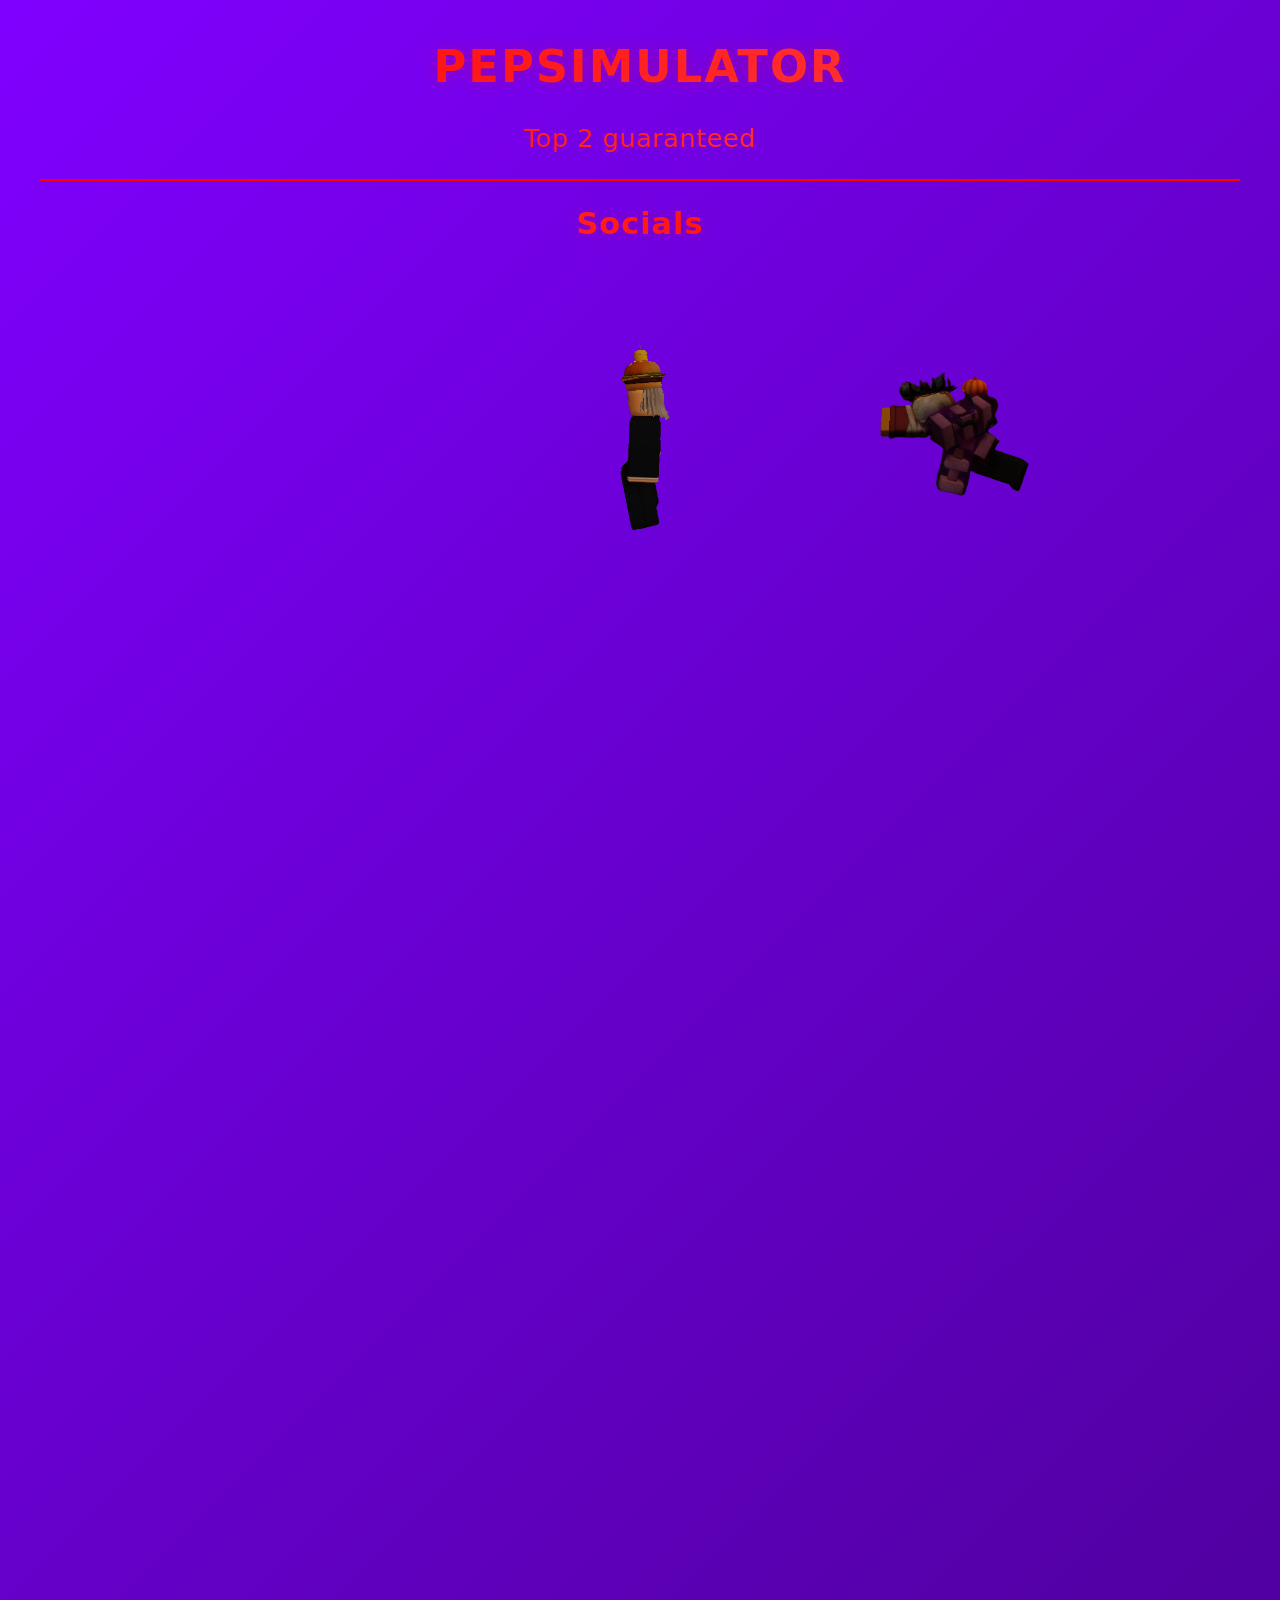
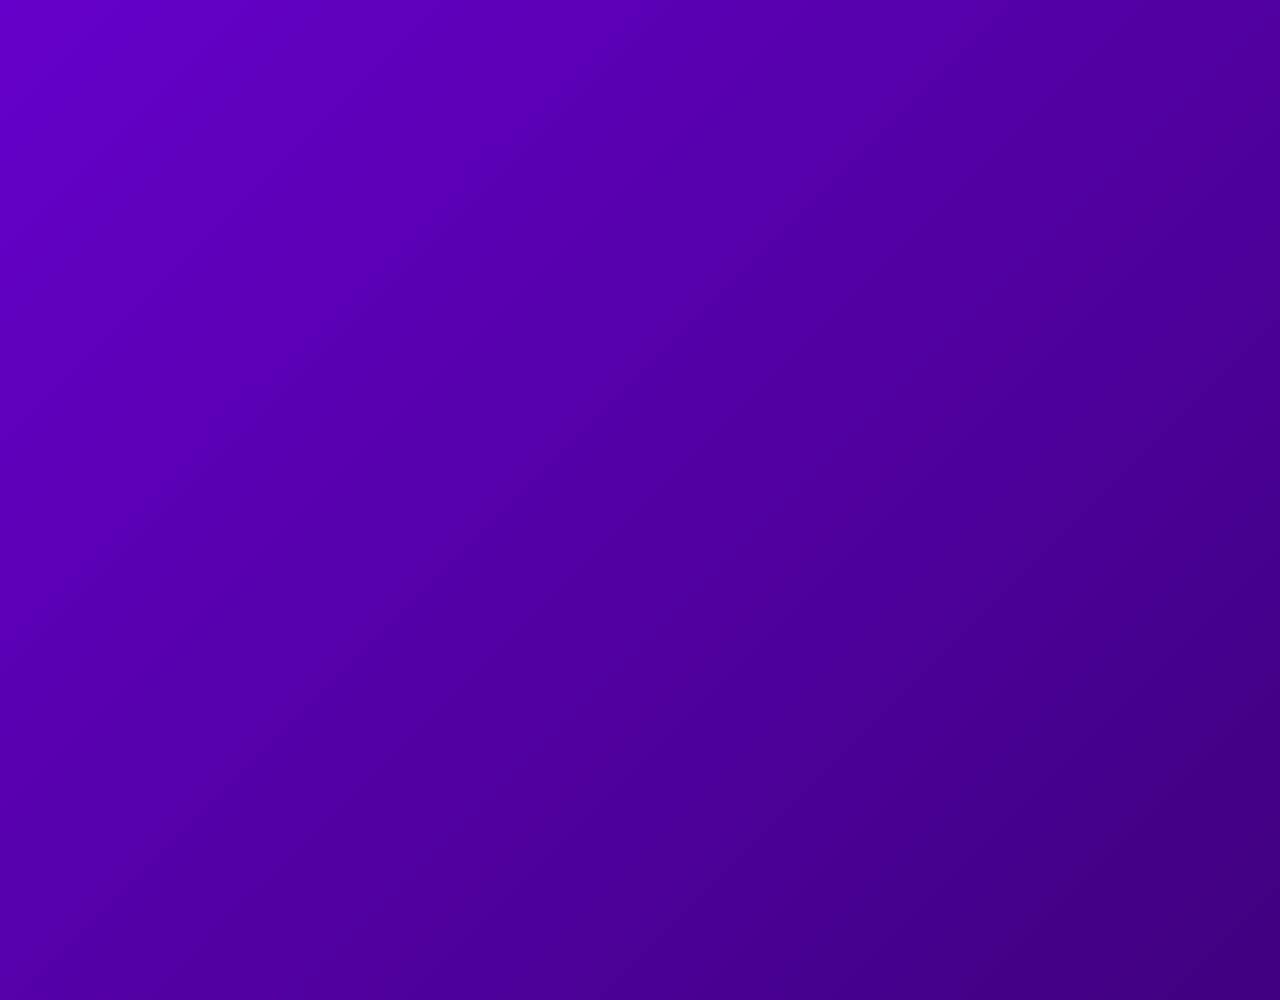
<file: index.html>
<!DOCTYPE html>
<html>
    <head>
        <link rel="stylesheet" href="style.css">
    </head>
    <body>
        <div class="center">
            <h1>PEPSIMULATOR</h1>
            <p>Top 2 guaranteed</p>

            <div class="line"></div>

            <h2>Socials</h2>


            <a href="Socials.html" class="social-btn">
                <img src="Chase.png" alt="Chase" class="chase">
                <img src="Target.png" alt="Target" class="target">
            </a>
            
        </div>

       <div style="height: 2000px;"></div>
      

        
    </body>
</file>
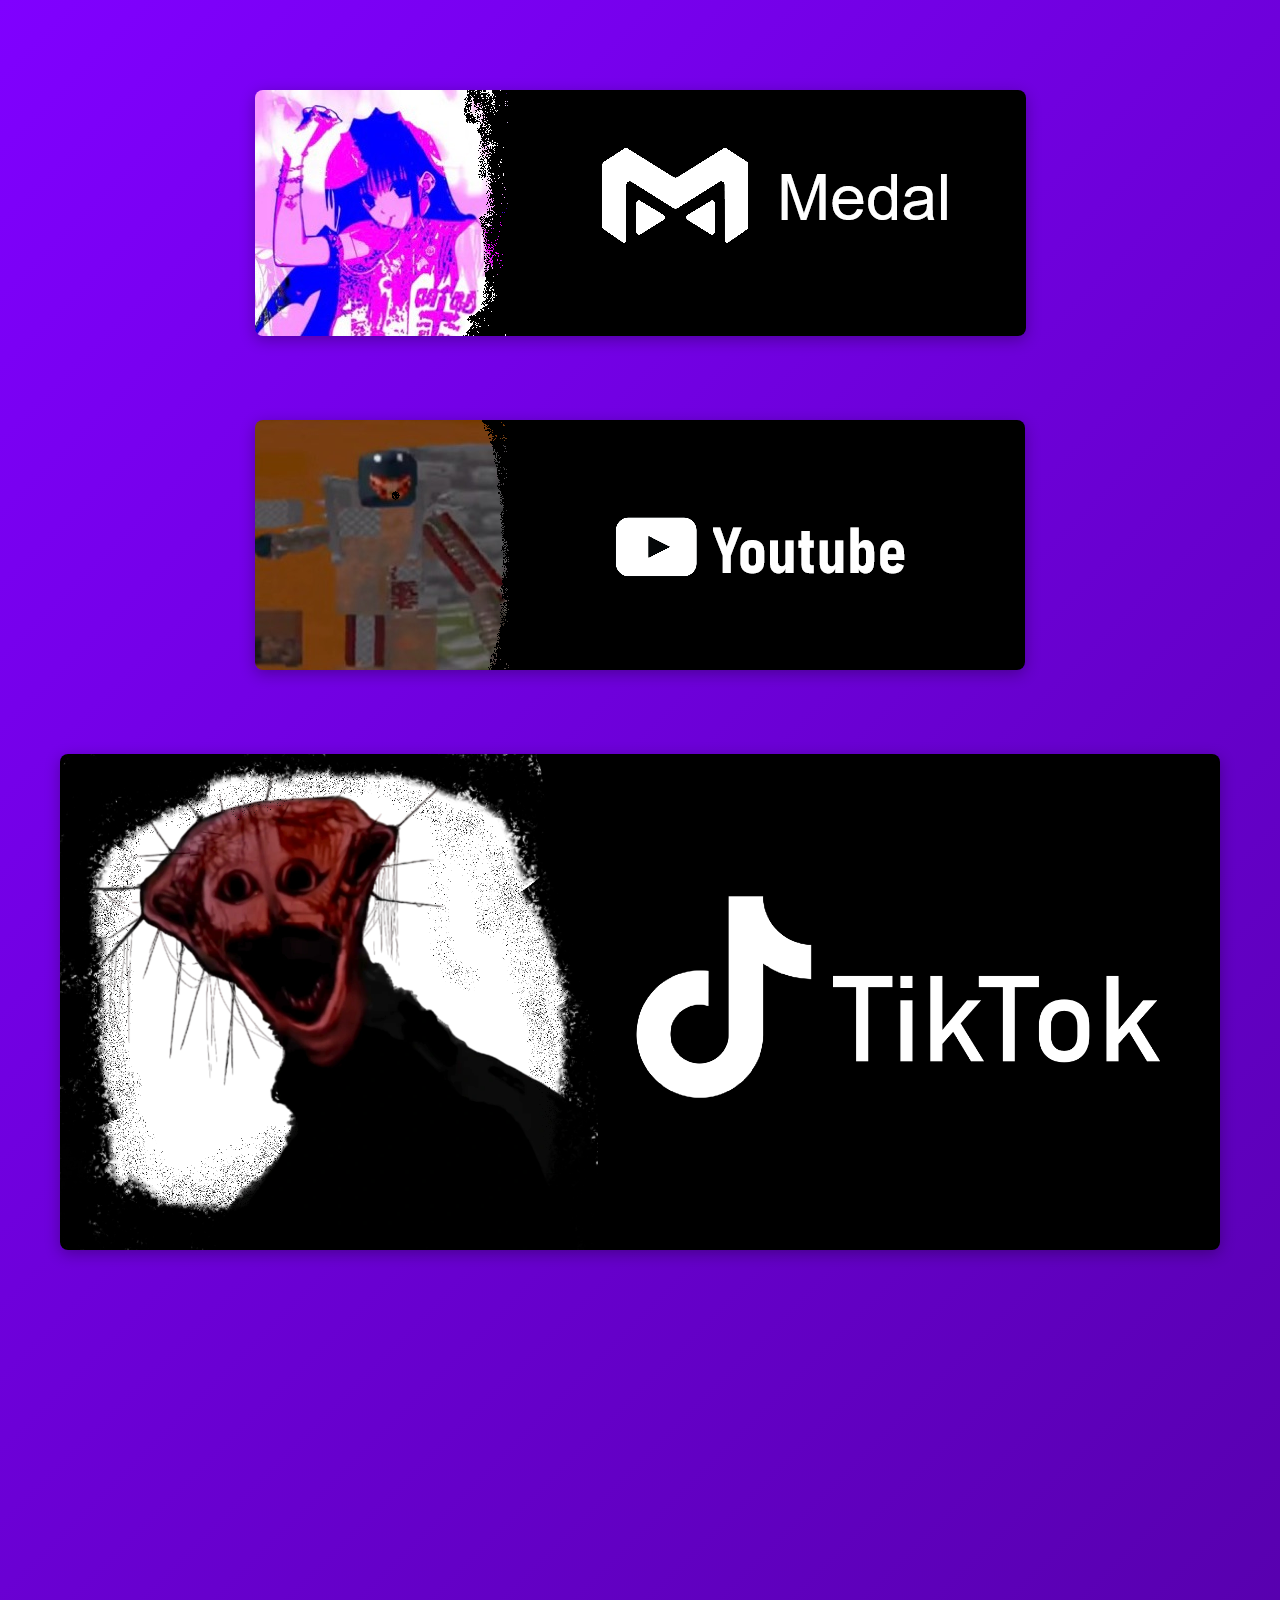
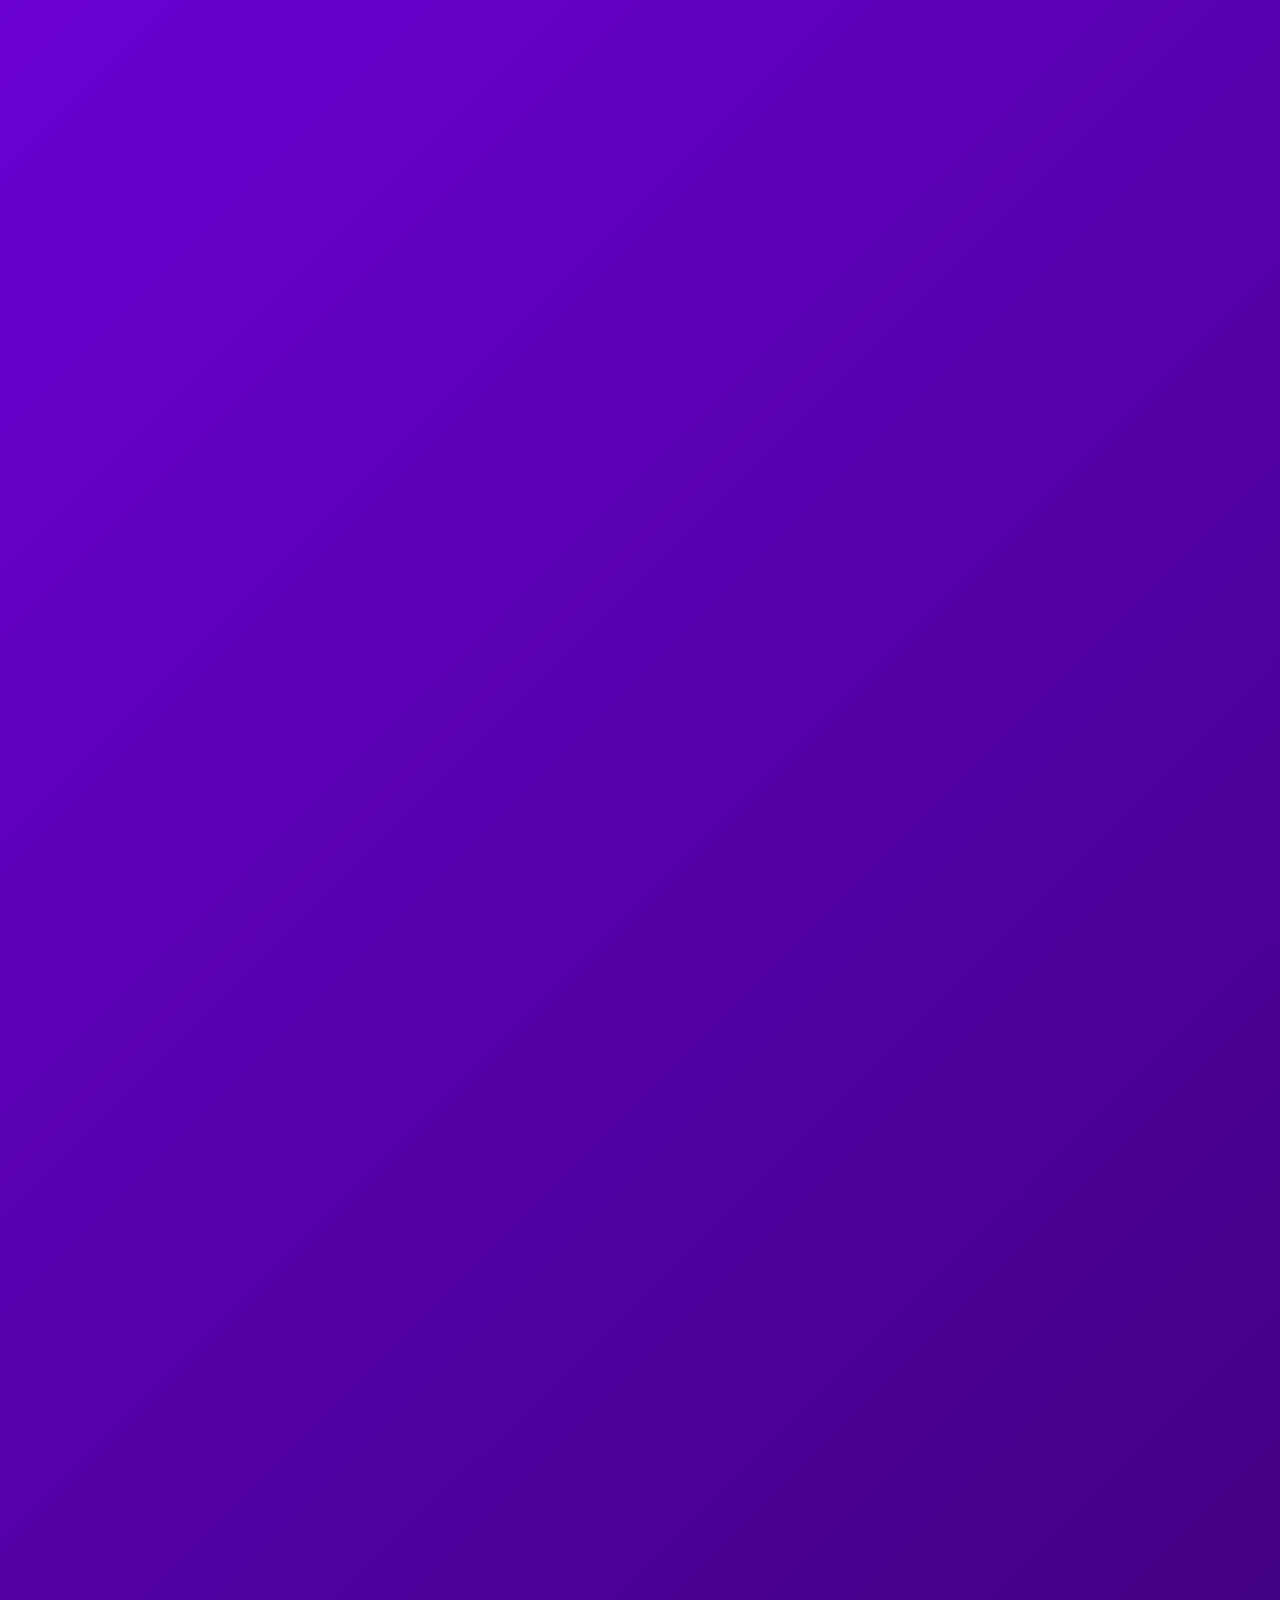
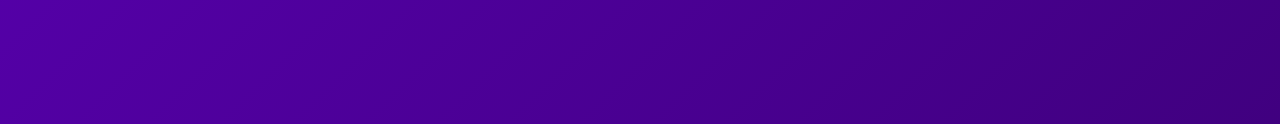
<file: Socials.html>
<!DOCTYPE html>
<html>
    <head>
        <link rel="stylesheet" href="style.css">
    </head>
    <body>
        <div class="center">
            <a href="https://medal.tv/u/pepsimulator_z?tab=clips">
                <img src="pepMedal.png" alt="Medal">
            </a>

            <a href="https://youtube.com/@pepsimulator/videos">
                <img src="pepYoutube.png" alt="Youtube">
            </a>

            <a href="https://www.tiktok.com/@nawafh_a?is_from_webapp=1">
                <img src="pepTikTok.png" alt="TikTok">
            </a>
            
        </div>

       <div style="height: 2000px;"></div>
      

        
    </body>
</file>
<file: style.css>
body {
  background: linear-gradient(135deg, #8000ff, #000000, #ff0000);
  background-size: 400% 400%;
  animation: bgMove 10s ease infinite;

  color: #660c0c;
  font-family: system-ui, -apple-system, Segoe UI, sans-serif;
  margin: 40px;
}

@keyframes bgMove {
  0% {
    background-position: 0% 50%;
  }
  50% {
    background-position: 100% 50%;
  }
  100% {
    background-position: 0% 50%;
  }
}
h1 {
  font-size: 2.8rem;
  letter-spacing: 2px;
  text-align: center;

  color: transparent;
  background: linear-gradient(90deg, #ff0000, #ff4d4d, #8b0000, #ff0000);
  background-size: 300% 100%;
  -webkit-background-clip: text;
  background-clip: text;

  text-shadow: 0 0 15px rgba(255, 0, 0, 0.25);

  animation: h1GlowMove 6s ease infinite;

  transition: transform 0.3s ease, filter 0.3s ease;
  cursor: default;
}

h1:hover {
  transform: scale(1.03);
  filter: drop-shadow(0 0 20px rgba(255, 0, 0, 0.5));
}

@keyframes h1GlowMove {
  0% {
    background-position: 0% 50%;
  }
  50% {
    background-position: 100% 50%;
  }
  100% {
    background-position: 0% 50%;
  }
}

h2 {
  font-size: 1.9rem;
  text-align: center;
  width: 100%;

  color: transparent;
  background: linear-gradient(90deg, #ff3b3b, #ff0000, #7a0000);
  background-size: 200% 100%;
  -webkit-background-clip: text;
  background-clip: text;

  letter-spacing: 1px;
  text-shadow: 0 0 12px rgba(255, 0, 0, 0.2);

  transition: transform 0.35s ease, filter 0.35s ease, background-position 0.8s ease;
}

h2:hover {
  transform: translateY(-3px);
  filter: drop-shadow(0 0 12px rgba(255, 0, 0, 0.4));
  background-position: 100% 0%;
}
.center {
    text-align: center;
}

.center img {
    display: block;
    margin: 20px auto;
}

.center a {
    display: inline-block;
    margin-top: 20px;
    padding: 10px 20px;
    border-radius: 5px;
    transition: background-color 0.3s ease, transform 0.3s ease;
}

.line {
    border: 1px solid #ff0000;
    margin: 20px 0;
}

::selection {
  background: #ff0000;
  color: #000000;
}

p {
  font-size: 1.6rem;
  color: transparent;
  background: linear-gradient(90deg, #ff0000, #ff4d4d, #8b0000);
  background-size: 200% 100%;
  -webkit-background-clip: text;
  background-clip: text;

  letter-spacing: 0.5px;
  text-shadow: 0 0 10px rgba(255, 0, 0, 0.15);

  transition: transform 0.35s ease, filter 0.35s ease, background-position 0.8s ease;
  cursor: default;
}

p:hover {
  transform: translateY(-4px);
  filter: drop-shadow(0 0 10px rgba(255, 0, 0, 0.35));
  background-position: 100% 0%;
}

img {
  max-width: 100%;
  border-radius: 8px;
  box-shadow: 0 4px 15px rgba(0, 0, 0, 0.3);
  display: block;
  margin-top: 40px;
  transform: scale(1);
  opacity: 1;
  transition: transform 1s ease, opacity 1s ease;
}
img:hover {
  transform: scale(1.05);
  opacity: 0.6;
  box-shadow: 0 6px 20px rgba(0, 0, 0, 0.5);
  transition: transform 1s ease, opacity 1s ease, box-shadow 1s ease;
}
img:active {
  transform: scale(0.95);
  opacity: 0.8;
  box-shadow: 0 2px 10px rgba(0, 0, 0, 0.2);
  transition: transform 1s ease, opacity 1s ease, box-shadow 1s ease;

}

.social-btn {
    position: relative;
    display: inline-block;
    width: 250px;
    height: 250px;
    margin-top: 25px;
    overflow: visible;
}

.social-btn img {
    position: absolute;
    top: 0;
    left: 0;
    width: 100%;
    height: 100%;
    object-fit: contain;
    pointer-events: none;
    user-select: none;
    transition: transform .8s cubic-bezier(.22,1,.36,1);
    box-shadow: 0 4px 15px rgba(255, 255, 255, 0);
}


.chase {
    z-index: 1;
    transform: translateX(300px);
}


.target {
    z-index: 2;
    transform: translateX(0);
}

.social-btn:hover .chase {
    transform: translateX(100px) scale(1.1);
}

.social-btn:hover .target {
    transform: translateX(0) scale(1.1);
    
}

.social-btn:active {
    transform: scale(.97);
}
</file>
